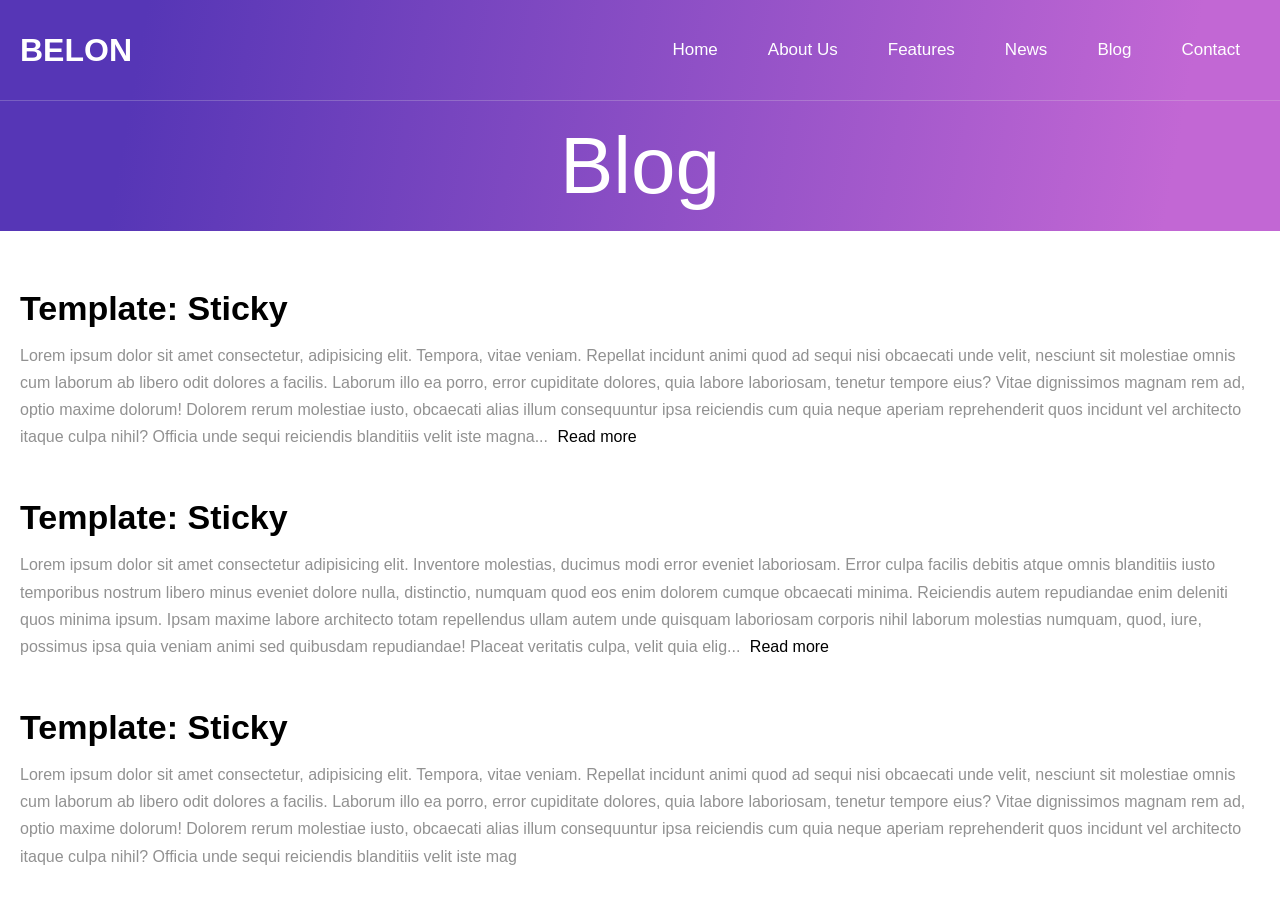
<file: blog_page/blog.html>
<!DOCTYPE html>
<html lang="en">
<head>
 <meta charset="UTF-8">
 <meta http-equiv="X-UA-Compatible" content="IE=edge">
 <meta name="viewport" content="width=device-width, initial-scale=1.0">
 <link rel="stylesheet" href="../index.css">
 <link rel="stylesheet" href="./blog.css">
 <title>Blog page</title>
</head>
<body>

 <div class="blog_header">
  <div class="hd-navbar">
   <div class="hd-navbar_content content_wrapper">
   <div class="logo"><a href="/">Belon</a></div>
   <nav class="main-nav">
    <ul>
     <li><a href="#">Home</a></li>
     <li><a href="#">About Us</a></li>
     <li><a href="#">Features</a></li>
     <li><a href="#">News</a></li>
     <li><a href="#">Blog</a></li>
     <li><a href="#">Contact</a></li>
    </ul>
   </nav>
   
  </div>
   <div class="bg"></div>
  </div>
  <div class="blog_title">
   <h1>Blog</h1>
  </div>
 </div>
<div class="content_wrapper">



 <article class="apt_block" id="apt_block">
  <header class="entry_header">
   <h2 class="entry_title">Template: Sticky</h2>
  </header>
  <div class="entry_content">
   <p>Lorem ipsum dolor sit amet consectetur, adipisicing elit. Tempora, vitae veniam. Repellat incidunt animi quod ad sequi nisi obcaecati unde velit, nesciunt sit molestiae omnis cum laborum ab libero odit dolores a facilis. Laborum illo ea porro, error cupiditate dolores, quia labore laboriosam, tenetur tempore eius? Vitae dignissimos magnam rem ad, optio maxime dolorum! Dolorem rerum molestiae iusto, obcaecati alias illum consequuntur ipsa reiciendis cum quia neque aperiam reprehenderit quos incidunt vel architecto itaque culpa nihil? Officia unde sequi reiciendis blanditiis velit iste magnam dolorum fugit! Qui vel accusantium minus? Aut, quas animi magnam provident sed rem rerum id laborum nam. Molestiae ut sapiente sequi, consequatur nulla possimus, illo ducimus mollitia cum, enim at illum laudantium? Ipsum omnis voluptates aut modi sequi odit consequatur aliquid quaerat reprehenderit earum, dolorem laborum beatae non labore? Amet consequuntur, quia ducimus aspernatur eius iste! Facilis expedita veniam sequi ratione. Enim inventore quibusdam, doloribus vitae iste tempore consequuntur quod quos velit alias numquam magni rerum quas commodi ipsam natus architecto atque nobis dolores incidunt pariatur, sed quam temporibus aliquam! Perspiciatis itaque, ea voluptatem quae et voluptatum laboriosam obcaecati recusandae placeat eos quos. Numquam molestiae harum magni incidunt laudantium explicabo qui, ex quo voluptatibus corrupti neque quaerat nisi in cupiditate ullam nobis quia? Delectus dolorem pariatur ut, dicta tempora neque minima quibusdam corrupti ullam, accusantium, doloribus placeat quos a suscipit repellat. Aut corporis tempora deleniti libero nulla nemo earum sequi incidunt! Perferendis eius exercitationem consequatur voluptatum fuga quo sequi, dicta, laboriosam reprehenderit accusamus debitis quia, aperiam maiores. Dicta iste voluptas pariatur animi atque explicabo placeat fugiat ipsum obcaecati reprehenderit. Consequuntur distinctio doloribus ea ex perspiciatis consequatur, et quidem voluptatum ipsa, quia commodi earum nostrum dolores est eius eligendi sapiente recusandae, dolorem beatae sint libero aut ullam? Unde eius nobis ex mollitia pariatur ducimus, debitis quo suscipit!</p>
  </div>
 </article>

 <article class="apt_block" id="apt_block">
  <header class="entry_header">
   <h2 class="entry_title">Template: Sticky</h2>
  </header>
  <div class="entry_content">
   <p>Lorem ipsum dolor sit amet consectetur adipisicing elit. Inventore molestias, ducimus modi error eveniet laboriosam. Error culpa facilis debitis atque omnis blanditiis iusto temporibus nostrum libero minus eveniet dolore nulla, distinctio, numquam quod eos enim dolorem cumque obcaecati minima. Reiciendis autem repudiandae enim deleniti quos minima ipsum. Ipsam maxime labore architecto totam repellendus ullam autem unde quisquam laboriosam corporis nihil laborum molestias numquam, quod, iure, possimus ipsa quia veniam animi sed quibusdam repudiandae! Placeat veritatis culpa, velit quia eligendi magni quae distinctio quasi atque, sunt laudantium consectetur est? Saepe in laboriosam sapiente reiciendis. Aliquam saepe numquam neque ab impedit accusantium doloremque exercitationem inventore nisi! Ab neque corrupti autem, officiis odio molestiae ducimus porro ea facere, a exercitationem, quasi ad quo enim? Dolore necessitatibus dolor exercitationem sapiente officia, architecto odit aut commodi iure sunt iste veniam deserunt ducimus nam similique soluta consequatur, beatae incidunt non? Nostrum, architecto repellendus inventore aut, amet molestiae vel dignissimos assumenda sit quos voluptatibus officia porro alias! Similique magnam ea impedit at fuga alias voluptas voluptatum quaerat deleniti aut laborum nulla necessitatibus corrupti atque minus nostrum, quis veniam. Ipsa porro id laborum distinctio quis quam in harum, incidunt repudiandae cupiditate corrupti asperiores excepturi necessitatibus voluptatum recusandae earum placeat quaerat atque nemo ex nulla aliquam! Aliquam nisi magni explicabo et repudiandae deserunt quod autem rerum ut omnis libero ullam neque distinctio laboriosam veritatis, laborum fuga nostrum sed eos magnam aspernatur? Repellat officia corporis quas eveniet, vel neque esse corrupti deserunt nobis sint et eaque veniam explicabo beatae quos iure impedit veritatis debitis repellendus suscipit ad enim! Harum magnam nulla obcaecati magni nam sint ad tempora unde libero molestias! Perspiciatis fugiat voluptas sed delectus, aspernatur, ea cumque dolores veritatis inventore quidem quisquam! Non adipisci fuga magni molestiae doloribus explicabo ex nostrum dolor mollitia rem distinctio, deserunt maxime quibusdam corrupti.</p>
  </div>
 </article>
 
 <article class="apt_block" id="apt_block">
  <header class="entry_header">
   <h2 class="entry_title">Template: Sticky</h2>
  </header>
  <div class="entry_content">
  <p>Lorem ipsum dolor sit amet consectetur, adipisicing elit. Tempora, vitae veniam. Repellat incidunt animi quod ad sequi nisi obcaecati unde velit, nesciunt sit molestiae omnis cum laborum ab libero odit dolores a facilis. Laborum illo ea porro, error cupiditate dolores, quia labore laboriosam, tenetur tempore eius? Vitae dignissimos magnam rem ad, optio maxime dolorum! Dolorem rerum molestiae iusto, obcaecati alias illum consequuntur ipsa reiciendis cum quia neque aperiam reprehenderit quos incidunt vel architecto itaque culpa nihil? Officia unde sequi reiciendis blanditiis velit iste mag</p>
  </div>
 </article>

</div>

<script src="./blog.js"></script>
</body>
</html>
</file>
<file: index.css>
/*
* Prefixed by https://autoprefixer.github.io
* PostCSS: v8.4.12,
* Autoprefixer: v10.4.4
* Browsers: last 4 version
*/

:root {
 --main-color: blue;
 --main-color-yell: #f8c008;
 --main-color-yell_hv:  #dfae0c;
 --main-color-prpl: #c267d4;
 --main-color-dark-prpl: #ab5bbb;
 --main-color-dark-prpl_tr: rgba(172, 86, 189, 0.3);
 --main-color-dark-prpl_2:  #664e85;
 --main-color-light-prpl: #f8f2ff;

 --main-text-color: #000;
 --main-text-gray: #e3e3e3;
 --prim-text-color: #919191;
 --prim-text-color_2: #797979;
 --prim-text-color_3: #363636;

 --main-br-radius: 5px;
 --main-small-br-radius: 3px;
 --max-br-radius: 100px;
 --sc-padding: 50px 0;

 --main-border: 1px solid #e3e3e3;
 --main-tp-background: rgba(0, 0, 0, 0.07);
 --main-tp-background_2: rgba(0, 0, 0, 0.15);
 --main-hover-background: rgba(57, 63, 97, 0.45);

 --main-anim: 0.3s ease;
 --slow-anim: 0.4s ease;

 --shadow-main: rgba(0, 0, 0, 0.06) 0px 2px 7px;
 --shadow-main_2:   rgba(0, 0, 0, 0.10) 0px 4px 8px;
 --shadow-main_3:   rgba(0, 0, 0, 0.12) 0px 8px 10px;

 --main-gradient_1: linear-gradient( 100deg,  #5636b6 11.2%, #c267d4 91.2% );
 --main-gradient_2: linear-gradient( 100deg,  #7c59e6 11.2%, #dc88ec 91.2% );
 --main-gradient_3: linear-gradient( 65deg,  #5636b6 11.2%, #c267d4 91.2% );
 --main-gradient_4: linear-gradient( 65deg,  #7c59e6 11.2%, #dc88ec 91.2% );
}


body,
html {
 margin: 0;
 padding: 0;
 font-family: "Montserrat", sans-serif;
 line-height: 1.35em;
 font-size: 16px;
}

button {
 -webkit-user-select: none;
    -moz-user-select: none;
     -ms-user-select: none;
         user-select: none;
 cursor: pointer;
 font-family: inherit;
 font-size: inherit;
 line-height: 1em;
}

h1 {
 margin: 0.5em 0;
}

h1, h2, h3, h4, h5, h6, p {
 margin: 0.3em 0;
}

h1 {
 font-size: 38px;
}

h2 {
 font-size: 34px;
 line-height: 1.25em;
}

h3 {
 font-size: 34px;
}

h4 {
 font-size: 22px;
}

p {
 color: var(--prim-text-color);
}

img {
 font-size: 0;
}

input:focus {
 outline: 2px solid var(--main-color-prpl);
}

*::-webkit-input-placeholder {
 font-family: inherit;
}

*::-moz-placeholder {
 font-family: inherit;
}

*:-ms-input-placeholder {
 font-family: inherit;
}

*::-ms-input-placeholder {
 font-family: inherit;
}

input,
*::placeholder {
 font-family: inherit;
}

*::-webkit-input-placeholder {
 -webkit-user-select: none;
         user-select: none;
}

*::-moz-placeholder {
 -moz-user-select: none;
      user-select: none;
}

*:-ms-input-placeholder {
 -ms-user-select: none;
     user-select: none;
}

*::-ms-input-placeholder {
 -ms-user-select: none;
     user-select: none;
}

*::placeholder {
 -webkit-user-select: none;
    -moz-user-select: none;
     -ms-user-select: none;
         user-select: none;
}

*{
 -webkit-box-sizing: border-box;
         box-sizing: border-box;
}

*::-moz-selection {
 color: #fff;
 background-color: rgba(79, 63, 218, 0.5);
}

*::selection {
 color: #fff;
 background-color: rgba(79, 63, 218, 0.5);
}

.content_wrapper {
 max-width: 1280px;
 margin: 0 auto;
 padding: 0 20px;
}

.no-scroll {
 width: 100vw;
 height: 100vh;
 overflow: hidden;
}

.btn {
 display: inline-block;
 border: none;
 padding: 0;
 margin: 0;
 color: inherit;
 text-decoration: none;
 white-space: nowrap;
 background-color: transparent;
 -webkit-transition: background var(--main-anim);
 -o-transition: background var(--main-anim);
 transition: background var(--main-anim);
 -webkit-user-select: none;
    -moz-user-select: none;
     -ms-user-select: none;
         user-select: none;
}

.btn_sz_1 {
 padding: 15px 30px;
}


.btn_th_0 {
 font-size: 16px;
 font-weight: 500;
 color: #fff;
 border-radius: var(--max-br-radius);
 background-color: var(--main-color-prpl);
}

.btn_th_0:hover {
 background-color: var(--main-color-dark-prpl);
}

.btn_allpr {
 display: block;
 margin: 20px auto 0;
}

.pre_title {
 font-weight: 600;
 text-transform: uppercase;
}

.rect_shadow::before {
 content: '';
 display: block;
 position: absolute;
 left: -20px;
 bottom: -20px;
 width: 100%;
 height: 100%;
 background: var(--main-gradient_2);
 z-index: 0;
 pointer-events: none;
 border-radius: var(--main-small-br-radius);
}

.hd-image .sc_icons {
 position: absolute;
 bottom: 20px;
 right: 5px;
}

.hd-image .hd-image_tablet {
 display: none;
}

/* Soc. icons styles */

ul.sc_icons {
 display: -webkit-box;
 display: -ms-flexbox;
 display: flex;
 margin: 0;
 padding: 0;
 list-style: none;
}

.sc_icons li:not(:last-child) {
 margin-right: 8px;
}
.sc_icons a,
.sc_icons li {
 padding: 0!important;
}

.sc_icons a {
 display: -webkit-box!important;
 display: -ms-flexbox!important;
 display: flex!important;
 padding: 0;
 -webkit-box-pack: center;
     -ms-flex-pack: center;
         justify-content: center;
 -webkit-box-align: center;
     -ms-flex-align: center;
         align-items: center;
 width: 34px;
 height: 34px;
 text-decoration: none;
 font-size: 15px;
 color: inherit;
 border: 2px solid #fff;
 border-radius: var(--max-br-radius);
}

.sc_icons a,
.sc_icons a svg {
 -webkit-transition: 0.2s ease;
 -o-transition: 0.2s ease;
 transition: 0.2s ease;
}

.sc_icons a:hover {
 -webkit-transform: scale(1.1);
     -ms-transform: scale(1.1);
         transform: scale(1.1);
 border-color: transparent;
}

.sc_icons a:hover svg {
 fill: #fff;
 stroke: transparent;
}

.sc_icons .fb a:hover {
 background-color: #4267B2;
}

.sc_icons .tw a:hover {
 background-color: #1DA1F2;
}

.sc_icons .in a:hover {
 background-color: #0E76a8;
}


.sc_icons svg {
  max-width: 70%;
  height: auto;
  -webkit-transition: var(--main-anim);
  -o-transition: var(--main-anim);
  transition: var(--main-anim);
}

ul.sc_icons__dark a {
 border: 2px solid #363636;
 color: #363636;
 background-color: #fff;
}

/* Soc. icons styles end */

.opened_line::before {
 content: '';
 display: block;
 position: absolute;
 bottom: 0;
 left: 0;
 width: 100%;
 height: 4px;
 background: var(--main-gradient_1);
 border-radius: var(--main-small-br-radius);
}

/*** Mob. menu button ***/
.btn_mobmenu {
 position: relative;
  display: inline-block;
  width: 40px;
  height: 22px;
  padding: 0;
  margin: 0;
  background-color: transparent;
  color: inherit;
  text-decoration: none;
  white-space: nowrap;
  font-size: 0;
  cursor: pointer;
  border: none;
}

.btn_mobmenu span {
 content: '123';
 display: block;
 position: absolute;
 left: 0;
 width: 100%;
 height: 3px;
 background-color: #fff;
 pointer-events: none;
 -webkit-transform: translateY(0) rotate(0deg);
     -ms-transform: translateY(0) rotate(0deg);
         transform: translateY(0) rotate(0deg);
 -webkit-transition: opacity 0.3s ease, -webkit-transform 0.3s ease;
 transition: opacity 0.3s ease, -webkit-transform 0.3s ease;
 -o-transition: opacity 0.3s ease, transform 0.3s ease;
 transition: opacity 0.3s ease, transform 0.3s ease;
 transition: opacity 0.3s ease, transform 0.3s ease, -webkit-transform 0.3s ease;
}

.btn_mobmenu .line_1 {
 top: 0;
}
.btn_mobmenu .line_2 {
 bottom: 0;
}
.btn_mobmenu .line_3 {
 bottom: calc(50% - 1.5px);
}

.mob_mn_opened .btn_mobmenu .line_3 {
 opacity: 0;
}
.mob_mn_opened .btn_mobmenu .line_1 {
 -webkit-animation: line-up-mob 0.5s ease forwards;
         animation: line-up-mob 0.5s ease forwards;
}
.mob_mn_opened .btn_mobmenu .line_2 {
 -webkit-animation: line-down-mob 0.5s ease forwards;
         animation: line-down-mob 0.5s ease forwards;
}
.mob_mn_closed .btn_mobmenu .line_1 {
 -webkit-animation: line-up-mob_1 0.5s ease forwards;
         animation: line-up-mob_1 0.5s ease forwards;
}
.mob_mn_closed .btn_mobmenu .line_2 {
 -webkit-animation: line-down-mob_1 0.5s ease forwards;
         animation: line-down-mob_1 0.5s ease forwards;
}

@-webkit-keyframes line-up-mob {
 0% {
  -webkit-transform: translateY(0);
          transform: translateY(0);
 }50% {
  -webkit-transform: translateY(10px);
          transform: translateY(10px);
 }100%{
  -webkit-transform: translateY(9px) rotate(45deg);
          transform: translateY(9px) rotate(45deg);
 }
}

@keyframes line-up-mob {
 0% {
  -webkit-transform: translateY(0);
          transform: translateY(0);
 }50% {
  -webkit-transform: translateY(10px);
          transform: translateY(10px);
 }100%{
  -webkit-transform: translateY(9px) rotate(45deg);
          transform: translateY(9px) rotate(45deg);
 }
}

@-webkit-keyframes line-down-mob {
 0% {
  -webkit-transform: translateY(0px);
          transform: translateY(0px);
 }50% {
  -webkit-transform: translateY(-10px);
          transform: translateY(-10px);
 }100%{
  -webkit-transform: translateY(-9px) rotate(-45deg);
          transform: translateY(-9px) rotate(-45deg);
 }
}

@keyframes line-down-mob {
 0% {
  -webkit-transform: translateY(0px);
          transform: translateY(0px);
 }50% {
  -webkit-transform: translateY(-10px);
          transform: translateY(-10px);
 }100%{
  -webkit-transform: translateY(-9px) rotate(-45deg);
          transform: translateY(-9px) rotate(-45deg);
 }
}

@-webkit-keyframes line-down-mob_1 {
 0% {
  -webkit-transform: translateY(-9px);
          transform: translateY(-9px);
 }
 100%{
  -webkit-transform: translateY(0px);
          transform: translateY(0px);
 }
}

@keyframes line-down-mob_1 {
 0% {
  -webkit-transform: translateY(-9px);
          transform: translateY(-9px);
 }
 100%{
  -webkit-transform: translateY(0px);
          transform: translateY(0px);
 }
}

@-webkit-keyframes line-up-mob_1 {
 0% {
  -webkit-transform: translateY(9px);
          transform: translateY(9px);
 }100%{
  -webkit-transform: translateY(0px);
          transform: translateY(0px);
 }
}

@keyframes line-up-mob_1 {
 0% {
  -webkit-transform: translateY(9px);
          transform: translateY(9px);
 }100%{
  -webkit-transform: translateY(0px);
          transform: translateY(0px);
 }
}

/*** Mob. menu button end ***/

/* Navbar styles */

.hd-navbar {
 position: relative;

 padding: 15px 0;
 font-size: 17px;
 color: #fff;
 z-index: 10000;
}

.hd-navbar_content {
 position: relative;
 display: -webkit-box;
 display: -ms-flexbox;
 display: flex;
 -ms-flex-wrap: wrap;
     flex-wrap: wrap;
 -webkit-box-pack: justify;
     -ms-flex-pack: justify;
         justify-content: space-between;
 -webkit-box-align: center;
     -ms-flex-align: center;
         align-items: center;
 min-height: 70px;
 z-index: 10;
}

.hd-navbar .bg {
 position: absolute;
 top: 0;
 bottom: 0;
 left: 0;
 right: 0;
 opacity: 0;
 background-color: rgba(73, 31, 128, 0.8);
 z-index: 0;
 -webkit-transition: var(--slow-anim);
 -o-transition: var(--slow-anim);
 transition: var(--slow-anim);
}

.mn_fixed .hd-navbar {
 position: fixed;
 top: 0;
 left: 0;
 right: 0;
 -webkit-animation: header var(--slow-anim);
         animation: header var(--slow-anim);
}

.mn_fixed .hd-navbar .bg {
 opacity: 1;
}

@-webkit-keyframes header {
 0% {
  -webkit-transform: translateY(-120px);
          transform: translateY(-120px);
 }
 100% {
  -webkit-transform: translateY(0);
          transform: translateY(0);
 }
}

@keyframes header {
 0% {
  -webkit-transform: translateY(-120px);
          transform: translateY(-120px);
 }
 100% {
  -webkit-transform: translateY(0);
          transform: translateY(0);
 }
}

.hd-navbar .logo a {
 text-transform: uppercase;
 text-decoration: none;
 color: #fff;
 font-size: 32px;
 line-height: 32px;
 font-weight: 700;
}

.main-nav ul {
 display: -webkit-box;
 display: -ms-flexbox;
 display: flex;
 margin: 0;
 padding: 0;
 list-style: none;
 height: 70px;
 line-height: 70px;
 white-space: nowrap;
}

.main-nav li {
 display: -webkit-box;
 display: -ms-flexbox;
 display: flex;
 -webkit-box-orient: vertical;
 -webkit-box-direction: normal;
     -ms-flex-direction: column;
         flex-direction: column;
}

.main-nav li,
.main-nav li a {
 display: block;
 height: 100%;
}

.main-nav li:not(:last-child) {
 margin-right: 10px;
}

.main-nav li a {
 padding: 0 20px;
 text-decoration: none;
 color: inherit;
 border-radius: var(--main-br-radius);
 -webkit-transition: background var(--main-anim);
 -o-transition: background var(--main-anim);
 transition: background var(--main-anim);
}

.btn_contact {
 padding: 15px 30px;
 color: inherit;
 border: var(--main-border);
 border-radius: var(--max-br-radius);
}

.btn_contact:hover,
.main-nav li a:hover {
 background-color: var(--main-tp-background);
}

.mn_fixed .btn_contact:hover,
.mn_fixed .main-nav li a:hover {
 background-color: var(--main-tp-background_2);
}

.btn_mobmenu,
.mobile_menu_el {
 display: none;
}

/* mobile-nav */

.main-mob-nav {
 position: fixed;
 top: -100%;
 left: 0;
 width: 100vw;
 padding-top: 74px;
 background-color: #fff;
 -webkit-box-shadow: var(--shadow-main_3);
         box-shadow: var(--shadow-main_3);
 -webkit-transition: top 0.5s ease 0.3s, opacity 0.4s ease 0.3s;
 -o-transition: top 0.5s ease 0.3s, opacity 0.4s ease 0.3s;
 transition: top 0.5s ease 0.3s, opacity 0.4s ease 0.3s;
 opacity: 0.3;
}

.mob_mn_opened .main-mob-nav {
 top: 0;
 opacity: 1;
}

.main-mob-nav ul {
 margin: 0;
 padding: 20px 0;
 list-style: none;
 max-height: calc(100vh - 80px);
 overflow-y: scroll;
}

.main-mob-nav a {
 display: block;
 padding: 30px 3.7vw;

 text-decoration: none;
 color: var(--prim-text-color_3);
 border-bottom: 1px solid rgb(241, 236, 236);
}

.main-mob-nav a:hover {
 background-color: rgb(236, 235, 243);
 font-weight: 600;
}

/* Navbar styles end */

/* Header block styles */

.main-header {
 position: relative;
 background: var(--main-gradient_1);
 overflow: hidden;
}

.main-header .anim_bg {
 z-index: 0;
 pointer-events: none;
 -webkit-user-select: none;
    -moz-user-select: none;
     -ms-user-select: none;
         user-select: none;
 -webkit-transition: 0s;
 -o-transition: 0s;
 transition: 0s;
}

.main-header .anim_bg > div {
 position: absolute;
 bottom: 0;
 left:0;
 right: 0;
 width: 100vw;
 height: 100%;
}

.main-header .anim_bg .block_1 {
 background: url('./img/hd_bg/oval_1.svg') 82% 30% no-repeat;
}

.main-header .anim_bg .block_2 {
 background: url('./img/hd_bg/oval_2.svg') 98% 20% no-repeat;
}

.main-header .anim_bg .block_3 {
 background: url('./img/hd_bg/oval_3.svg') 20% 105% no-repeat;
}

.main-header .anim_bg .block_4 {
 background: url('./img/hd_bg/oval_4.svg') 105% 108% no-repeat;
}

.hd-blocks {
 position: relative;
 display: -webkit-box;
 display: -ms-flexbox;
 display: flex;
 -webkit-box-pack: justify;
     -ms-flex-pack: justify;
         justify-content: space-between;
 margin-top: 30px;
 min-height: calc(100vh - 130px);
 color: #fff;
}

.hd-info {
 width: 45%;
 -webkit-box-flex: 0;
     -ms-flex: 0 0 45%;
         flex: 0 0 45%;
}

.hd-info h1 {
 font-size: 74px;
 line-height: 0.95em;
 margin: 0.5em 0 0;
}

.hd-info p {
 font-size: 18px;
 line-height: 1.5em;
 margin: 1.5em 0;
 color: #fff;
}

/* Btn explore styles */

.btn_explore {
 position: relative;
 padding: 15px 40px 15px 30px;
 margin: 10px 0 20%;
 font-size: 17px;
 background-color: var(--main-color-yell);
 border-radius: var(--max-br-radius);
 -webkit-transition: 0.3s ease;
 -o-transition: 0.3s ease;
 transition: 0.3s ease;
}

.btn_explore span {
 position: absolute;
 right: 12px;
 bottom: calc(50% - 12px);
 display: block;
 width: 24px;
 height: 24px;
 background-image: url("data:image/svg+xml,%3Csvg xmlns='http://www.w3.org/2000/svg' viewBox='0 0 22 22'%3E%3Cdefs%3E%3CclipPath%3E%3Cpath fill='%2300f' fill-opacity='.514' d='m-7 1024.36h34v34h-34z'/%3E%3C/clipPath%3E%3CclipPath%3E%3Cpath fill='%23aade87' fill-opacity='.472' d='m-6 1028.36h32v32h-32z'/%3E%3C/clipPath%3E%3C/defs%3E%3Cpath d='m345.44 248.29l-194.29 194.28c-12.359 12.365-32.397 12.365-44.75 0-12.354-12.354-12.354-32.391 0-44.744l171.91-171.91-171.91-171.9c-12.354-12.359-12.354-32.394 0-44.748 12.354-12.359 32.391-12.359 44.75 0l194.29 194.28c6.177 6.18 9.262 14.271 9.262 22.366 0 8.099-3.091 16.196-9.267 22.373' transform='matrix(.03541-.00013.00013.03541 2.98 3.02)' fill='%23fff'/%3E%3C/svg%3E");
 background-repeat: no-repeat;
}

.btn_explore:hover {
 padding: 15px 60px 15px 30px;
 background-color:  var(--main-color-yell_hv);
}

.btn_explore::before {
 content: "";
 display: block;
 position: absolute;
 right: 22px;
 bottom: calc(50% - 1.5px);
 width: 1px;
 height: 3px;
 background-color: #fff;
 border-radius: 50px;
 -webkit-transition: var(--main-anim);
 -o-transition: var(--main-anim);
 transition: var(--main-anim);
 }

 .btn_explore:hover::before {
  width: 20px;
 }

 .btn_explore:active {
  -webkit-transform: translateY(2px);
      -ms-transform: translateY(2px);
          transform: translateY(2px);
  -webkit-transition: 0s;
  -o-transition: 0s;
  transition: 0s;
 }

/* Btn explore styles end */

.hd-info,
.hd-image {
 height: calc(100vh - 160px);
 min-height: 600px;
}

.hd-info {
 -webkit-box-flex: 0;
     -ms-flex: 0 0 48%;
         flex: 0 0 48%;
 width: 48%;
 display: -webkit-box;
 display: -ms-flexbox;
 display: flex;
 -webkit-box-orient: vertical;
 -webkit-box-direction: normal;
     -ms-flex-direction: column;
         flex-direction: column;
 -webkit-box-align: start;
     -ms-flex-align: start;
         align-items: flex-start;
 -webkit-box-pack: center;
     -ms-flex-pack: center;
         justify-content: center;
}

.hd-image {
 -webkit-box-flex: 0;
     -ms-flex: 0 0 52%;
         flex: 0 0 52%;
 width: 52%;
 min-height: 685px;
 position: relative;
 background: url('./img/hd_bg.svg') 90% 85% no-repeat;
 background-size: 97% auto;
}

.hd-image img {
 max-width: 100%;
 max-height: 100%;
 -o-object-fit: contain;
    object-fit: contain;
}

/* Header block styles end */

/* Video block styles */

.video_block {
 position: relative;
 padding: var(--sc-padding);
 -webkit-box-sizing: content-box;
         box-sizing: content-box;
}

.video_block {
 min-height: 400px;
}

.vb_player {
 position: absolute;
 right: 0;
 top: 0;
 max-width: 50vw;
 width: 100%;
 height: calc(100% - 140px - 20px);
 margin: 70px 0;
 cursor: pointer;
 border-radius: var(--main-small-br-radius);
}

.vb_player .bg,
.vb_player .filter {
 position: absolute;
 top: 0;
 left: 0;
 width: 100%;
 height: 100%;
 z-index: 10;
 border-radius: var(--main-small-br-radius);
}

.vb_player .bg {
 position: absolute;
 width: 100%;
 background: var(--main-color-prpl);
 overflow: hidden;
}

.vb_player .bg img {
 width: 100%;
 height: 100%;
 -o-object-fit: cover;
    object-fit: cover;
 -webkit-transition: var(--slow-anim);
 -o-transition: var(--slow-anim);
 transition: var(--slow-anim);
}

.vb_player .filter {
 opacity: 0.45;
 -webkit-transition: var(--main-anim);
 -o-transition: var(--main-anim);
 transition: var(--main-anim);
 background-color: var(--main-hover-background);
}

.vb_player .play {
 position: absolute;
 top: calc(50% - 60px);
 left: calc(50% - 60px);
 width: 120px;
 height: 120px;
 background-color: #fff;
 border-radius: 50%;
 z-index: 100;
 -webkit-transition: var(--main-anim);
 -o-transition: var(--main-anim);
 transition: var(--main-anim);
 z-index: 11;
}

.vb_player .play::after {
 content: '';
 display: block;
 width: 0;
 height: 0;
 position: absolute;
 top: calc(50% - 22px);
 left: calc(50% - 12px);

 border-top: 24px solid transparent;
 border-bottom: 24px solid transparent;
 border-left: 35px solid var(--main-color-prpl);
}

.vb_info {
 max-width: 50%;
 min-height: 460px;
 margin-top: 50px;
 padding-right: 40px;
}

.vb_info .pre_title {
 font-weight: 600;
 text-transform: uppercase;
}

.vb_player:hover .filter {
 opacity: 0.85;
}

.vb_player:hover .play {
 -webkit-transform: scale(1.1);
     -ms-transform: scale(1.1);
         transform: scale(1.1);
}

.vb_player:hover .bg img {
 -webkit-transform: scale(1.05);
     -ms-transform: scale(1.05);
         transform: scale(1.05);
}

.vb_player:active .play {
 top: calc(50% - 64px);
 left: calc(50% - 64px);
 width: 128px;
 height: 128px;
 -webkit-transition: 0s;
 -o-transition: 0s;
 transition: 0s;
}

/* Video block styles end */

/* def-clickable styles */

.def-clickable,
.def-clickable dt,
.def-clickable dd {
 margin: 0;
 padding: 0;
}

.def-clickable dt {
 position: relative;
 display: inline-block;
 padding: 8px 25px 8px 0;
 margin-top: 10px;

 font-family: 'Roboto';
 font-size: 17px;
 font-weight: 400;
 background-color: rgb(255, 255, 255);
 -webkit-user-select: none;
    -moz-user-select: none;
     -ms-user-select: none;
         user-select: none;
 cursor: pointer;
 -webkit-transition: var(--main-anim);
 -o-transition: var(--main-anim);
 transition: var(--main-anim);
 z-index: 10;
}

.def-clickable dd {
 max-height: 0;
 overflow: hidden;
 line-height: 1.4em;
 color: var(--prim-text-color);
 -webkit-transition: 0.4s ease;
 -o-transition: 0.4s ease;
 transition: 0.4s ease;
 -webkit-transform: translateY(-10px);
     -ms-transform: translateY(-10px);
         transform: translateY(-10px);
}

.def-clickable dt::after {
 content: '';
 position: absolute;
 right: 5px;
 bottom: calc(50% - 3px);
 display: block;
 width: 7px;
 height: 7px;
 border-left: 2px solid #000;
 border-bottom: 2px solid #000;
 -webkit-transform: rotate(-45deg);
     -ms-transform: rotate(-45deg);
         transform: rotate(-45deg);
 -webkit-transition: var(--main-anim);
 -o-transition: var(--main-anim);
 transition: var(--main-anim);
}

.def-clickable dt.opened::after {
 -webkit-transform: translateY(4px) rotate(-225deg);
     -ms-transform: translateY(4px) rotate(-225deg);
         transform: translateY(4px) rotate(-225deg);
}

.def-clickable dt.opened + dd {
 padding: 5px 0;
 line-height: 1.4em;
 max-height: calc(8.4em + 5px);
 overflow: scroll;
 -webkit-transform: translateY(0);
     -ms-transform: translateY(0);
         transform: translateY(0);
}


.def-clickable dt:hover {
 color: #6d6d6d;
}
.def-clickable dt:hover::after {
 border-color: #6d6d6d;
}

/* def-clickable styles end */

/* Gallery block styles */

.gallery_block {
 padding: var(--sc-padding);
 background-color: var(--main-color-light-prpl);
}

.gb_infowrap {
 display: -webkit-box;
 display: -ms-flexbox;
 display: flex;
 margin: 10px 0;
}

.gb_infowrap p,
.gb_infowrap h2 {
 -webkit-box-flex: 0;
     -ms-flex: 0 0 50%;
         flex: 0 0 50%;
 padding-right: 5%;
 margin: 0;
}

.gb_infowrap p {
 font-size: 14px;
 line-height: 1.5em;
 color: #808080;
}

.gb_nav {
 display: -webkit-box;
 display: -ms-flexbox;
 display: flex;
 -webkit-box-pack: start;
     -ms-flex-pack: start;
         justify-content: flex-start;
 -webkit-box-align: center;
     -ms-flex-align: center;
         align-items: center;
 -ms-flex-wrap: wrap;
     flex-wrap: wrap;
 padding: 0;
 margin: 0 0 30px;
 list-style: none;
 -webkit-user-select: none;
    -moz-user-select: none;
     -ms-user-select: none;
         user-select: none;
}

.gb_nav li:not(:last-child) {
 margin-right: 20px;
}

.gb_nav a {
 display: block;
 padding: 10px 0;
 font-size: 18px;
 color: var(--prim-text-color_2);
 text-decoration: none;
 text-transform: capitalize;
}

.gb_nav a.opened {
 color: #000;
}

.gb_nav a:hover:not(.opened) {
 color:#363636;
}

.gb_gallery {
 display: -webkit-box;
 display: -ms-flexbox;
 display: flex;
 -ms-flex-wrap: wrap;
     flex-wrap: wrap;
 -webkit-box-pack: start;
     -ms-flex-pack: start;
         justify-content: flex-start;
 -webkit-box-align: start;
     -ms-flex-align: start;
         align-items: flex-start;
}

.gb_block {
 position: relative;
 -webkit-box-flex: 0;
     -ms-flex: 0 0 32%;
         flex: 0 0 32%;
 width: 32%;
 aspect-ratio: 9 / 7;
 min-height: 250px;
 margin-bottom: 20px;
 background-color: #fff;
 border-radius: var(--main-small-br-radius);
 overflow: hidden;
}

.gb_block:not(:nth-child(3n)) {
 margin-right: 2%;
}

.gb_block .hover {
 opacity: 0;
 display: -webkit-box;
 display: -ms-flexbox;
 display: flex;
 -webkit-box-orient: vertical;
 -webkit-box-direction: normal;
     -ms-flex-direction: column;
         flex-direction: column;
 -webkit-box-pack: end;
     -ms-flex-pack: end;
         justify-content: flex-end;

 position: absolute;
 top: 0;
 bottom: 0;
 left: 0;
 right: 0;
 width: 100%;
 height: 100%;

 padding: 15px 25px;
 background-color: rgba(0, 0, 0, 0.5);
 -webkit-transition: var(--main-anim);
 -o-transition: var(--main-anim);
 transition: var(--main-anim);
 cursor: pointer;
}

.gb_block:hover .hover {
 opacity: 1;
}

.cn {
 -webkit-transform: translateY(20px);
     -ms-transform: translateY(20px);
         transform: translateY(20px);
 -webkit-transition: var(--main-anim);
 -o-transition: var(--main-anim);
 transition: var(--main-anim);
}

.gb_block:hover .cn {
 -webkit-transform: translateY(0);
     -ms-transform: translateY(0);
         transform: translateY(0);
}

.gb_block .hover h4 {
 font-size: 22px;
 margin: 0;
}

.gb_block .hover p {
 font-size: 16px;
 font-weight: 300;
 margin: 7px 0;
}

.gb_block .hover h4,
.gb_block .hover p {
 color: #fff;
}

.gb_block img {
 width: 100%;
 height: 100%;
 -o-object-fit: cover;
    object-fit: cover;
 font-size: 0;
}

/* Gallery block styles end */

/* Benefits block styles */

.benefits_block {
 padding: var(--sc-padding);
}

.bb_info {
 text-align: center;
}

.bb_info h2 {
 max-width: 650px;
 margin: 0 auto;
}
.bb_info p {
 max-width: 550px;
 margin: 15px auto;
 color: var(--prim-text-color_3);
 line-height: 1.5em;
}

.bb_content {
 display: -webkit-box;
 display: -ms-flexbox;
 display: flex;
 -ms-flex-wrap: wrap;
     flex-wrap: wrap;
 -webkit-box-pack: start;
     -ms-flex-pack: start;
         justify-content: flex-start;
 padding: 20px 0;
}

.bb_block {
 -webkit-box-flex: 0;
     -ms-flex: 0 0 32%;
         flex: 0 0 32%;
 display: -webkit-box;
 display: -ms-flexbox;
 display: flex;
 -webkit-box-orient: vertical;
 -webkit-box-direction: normal;
     -ms-flex-direction: column;
         flex-direction: column;
 -webkit-box-align: center;
     -ms-flex-align: center;
         align-items: center;
 max-width: 32%;
 min-height: 150px;
 padding: 20px 15px;
 margin-bottom: 2%;
 text-align: center;
 border: 1px solid rgb(243, 243, 243);
 -webkit-transition: var(--main-anim);
 -o-transition: var(--main-anim);
 transition: var(--main-anim);
 border-radius: var(--main-small-br-radius);
}

.bb_block p {
 margin: 0;
 line-height: 1.25em;
}

.bb_block h4 {
 position: relative;
 margin: 5px 0;
 padding-bottom: 5px;
}

.bb_block h4::before {
 content: '';
 display: block;
 position: absolute;
 bottom: 0;
 left: 0;
 width: 0%;
 height: 4px;
 background: var(--main-gradient_1);
 border-radius: var(--main-small-br-radius);
 -webkit-transition: var(--main-anim);
 -o-transition: var(--main-anim);
 transition: var(--main-anim);
 opacity: 0.9;
}

.bb_block:not(:nth-child(3n)) {
 margin-right: 2%;
}

.bb_block svg {
 width: 38px;
 height: auto;
 -webkit-box-ordinal-group: -1;
     -ms-flex-order: -2;
         order: -2;
 margin-bottom: 15px;
 color: var(--main-color-dark-prpl);
}

.bb_block:hover {
 -webkit-box-shadow: var( --shadow-main_3);
         box-shadow: var( --shadow-main_3);
}

.bb_block:hover h4::before {
 width: 100%;
}

/* Benefits block styles end */

/* Reviews block styles */

.reviews_block {
 padding: var(--sc-padding);
}

.rb_info {
 text-align: center;
}

.rb_info h2 {
 max-width: 650px;
 margin: 0 auto;
}
.rb_info p {
 max-width: 550px;
 margin: 15px auto 30px;
 color: var(--prim-text-color_3);
 line-height: 1.5em;
}

.rb_slider {
 position: relative;
 padding: 0 60px;
}

.rb_viewbox {
 position: relative;
 height: 320px;
 padding: 5px 5px 15px 5px;
 overflow: hidden;
}

.rb_content {
 position: absolute;
 left: 0;
 top: 0;
 display: -webkit-box;
 display: -ms-flexbox;
 display: flex;
 -webkit-box-align: stretch;
     -ms-flex-align: stretch;
         align-items: stretch;
 -webkit-box-pack: start;
     -ms-flex-pack: start;
         justify-content: flex-start;
 -webkit-transition: var(--slow-anim);
 -o-transition: var(--slow-anim);
 transition: var(--slow-anim);
 padding: 8px;
}

.rb_block {
 -webkit-box-flex: 0;
     -ms-flex: 0 0 360px;
         flex: 0 0 360px;
 width: 360px;

 display: -webkit-box;

 display: -ms-flexbox;

 display: flex;
 -webkit-box-orient: vertical;
 -webkit-box-direction: normal;
     -ms-flex-direction: column;
         flex-direction: column;
 -webkit-box-align: start;
     -ms-flex-align: start;
         align-items: flex-start;
 
 min-height: 150px;
 padding: 25px 18px 40px;
 -webkit-box-shadow: var( --shadow-main_3);
         box-shadow: var( --shadow-main_3);
 border: 1px solid #eee;
 background-color: #fff;
 -webkit-transition: -webkit-transform var(--main-anim);
 transition: -webkit-transform var(--main-anim);
 -o-transition: transform var(--main-anim);
 transition: transform var(--main-anim);
 transition: transform var(--main-anim), -webkit-transform var(--main-anim);
 border-radius: var(--main-small-br-radius);
}

.rb_block:hover {
 -webkit-transform: scale(1.03);
     -ms-transform: scale(1.03);
         transform: scale(1.03);
}

.rb_block:not(:last-child) {
 margin-right: 15px;
}

.rb_block blockquote {
 font-size: 16px;
 padding: 0;
 margin: 0;
}

.rb_block q {
 display: block;
 margin: 20px 0;
 color: var(--prim-text-color);
}

.rb_block sources {
 font-weight: 600;
}

.rb_block .photo {
 height: 60px;
 width: 60px;
 overflow: hidden;
 border-radius: var(--max-br-radius);
 background-color: rgb(236, 230, 230);
 -webkit-user-select: none;
    -moz-user-select: none;
     -ms-user-select: none;
         user-select: none;
 border: var(--main-border);
}

.rb_block .photo img {
 width: 60px;
 height: 60px;
 -o-object-fit: cover;
    object-fit: cover;
}

.rb_nv button {
 position: absolute;
 top: calc(50% - 25.5px);
 width: 45px;
 height: 45px;
 background-color: rgb(255, 255, 255);
 border-radius: var(--max-br-radius);
 border: 1px solid var(--main-color-dark-prpl_2);
 -webkit-transition: var(--main-anim);
 -o-transition: var(--main-anim);
 transition: var(--main-anim);
}

.rb_nv button:hover {
 -webkit-transform: scale(1.15);
     -ms-transform: scale(1.15);
         transform: scale(1.15);
 -webkit-box-shadow: var(--shadow-main_2);
         box-shadow: var(--shadow-main_2);
}

.rb_nv button:active {
 -webkit-transform: scale(1.10) translateY(2px);
     -ms-transform: scale(1.10) translateY(2px);
         transform: scale(1.10) translateY(2px);
 -webkit-transition: 0s;
 -o-transition: 0s;
 transition: 0s;
}

.rb_nv button:focus {
 outline: none;
}

.rb_nv .btn_back {
 left: 5px;
}
.rb_nv .btn_fw {
 right: 5px;
}

/** Triangle props **/
.rb_nv i {
 font-size: 0;
 line-height: 0;
 pointer-events: none;
}
.rb_nv i::after {
 content: "";
 display: inline-block;
 width: 0;
 height: 0;
 margin-bottom: -2px;
 border-top: 10px solid transparent;
 border-bottom: 10px solid transparent;
}
.rb_nv .btn_back i::after {
 border-right: 10px solid var(--main-color-dark-prpl_2);
 margin-left: -5px;
}
.rb_nv .btn_fw i::after {
 border-left: 10px solid var(--main-color-dark-prpl_2);
 margin-right: -5px;
}

/* Reviews block styles end */

/* Blog block styles */

.lastblog_block {
 padding: 100px 0;
 background-color: var(--main-color-light-prpl);
}

.lastblog_content {
 display: -webkit-box;
 display: -ms-flexbox;
 display: flex;
 -webkit-box-align: center;
     -ms-flex-align: center;
         align-items: center;
 -webkit-box-pack: justify;
     -ms-flex-pack: justify;
         justify-content: space-between;
}

.lb_info {
 max-width: 50%;
 margin-top: 50px;
 padding-right: 40px;
}

.lb_info .pre_title {
 font-weight: 600;
 text-transform: uppercase;
}

.lb_info p {
 margin: 2em 0 2.5em;
 line-height: 1.6em;
 color: var(--prim-text-color_3);
}

.lb_article {
 -webkit-box-flex: 1;
     -ms-flex: 1 1 50%;
         flex: 1 1 50%;
 position: relative;
 display: -webkit-box;
 display: -ms-flexbox;
 display: flex;
 -webkit-box-orient: vertical;
 -webkit-box-direction: normal;
     -ms-flex-direction: column;
         flex-direction: column;
 -webkit-box-align: start;
     -ms-flex-align: start;
         align-items: flex-start;
 -webkit-box-pack: end;
     -ms-flex-pack: end;
         justify-content: flex-end;

 padding: 35px;
 background-color: transparent;
 aspect-ratio: 1;
}

.lb_article h4 {
 display: inline-block;
 padding: 2px 10px 2px 3px;
 border-radius: 5px;
}

.lb_article .bg,
.lb_article .bg::after {
 position: absolute;
 top: 0;
 bottom: 0;
 left: 0;
 right: 0;
 width: 100%;
 height: 100%;
 -webkit-user-select: none;
    -moz-user-select: none;
     -ms-user-select: none;
         user-select: none;
 border-radius: var(--main-small-br-radius);
}

.lb_article .bg::after {
 content: '';
 display: block;
 background-color: rgba(57, 63, 97, 0.4);
}

.lb_article .bg {
 z-index: 0;
 overflow: hidden;
}

.lb_article .bg img {
 width: 100%;
 height: 100%;
 -o-object-fit: cover;
    object-fit: cover;
}

.lb_article .content {
 position: relative;
 z-index: 100;
 color: #fff;
}

.lb_article p {
 color: #fff;
 opacity: 0.85;
 line-height: 1.25em;
 margin: 0.4em 0 1em;
}

.lb_article .credentials {
 display: -webkit-box;
 display: -ms-flexbox;
 display: flex;
 -webkit-box-pack: start;
     -ms-flex-pack: start;
         justify-content: flex-start;
 -webkit-box-align: center;
     -ms-flex-align: center;
         align-items: center;
}

.lb_article .avatar {
 width: 50px;
 height: 50px;
 margin-right: 12px;
 background-color: #fff;
 border-radius: var(--max-br-radius);
 overflow: hidden;
 -webkit-user-select: none;
    -moz-user-select: none;
     -ms-user-select: none;
         user-select: none;
}

.lb_article .avatar img {
 width: 100%;
 height: 100%;
 -o-object-fit: cover;
    object-fit: cover;
}

.lb_article .username {
 font-weight: 600;
 letter-spacing: 0.08em;
 font-size: 15px;
}

.ar_link {
 text-decoration: none;
}

/** Animations **/
.lb_article .content,
.lb_article .bg img,
.lb_article .bg::after,
.lb_article h4 {
 -webkit-transition: background 0.2s ease, -webkit-transform var(--slow-anim);
 transition: background 0.2s ease, -webkit-transform var(--slow-anim);
 -o-transition: transform var(--slow-anim), background 0.2s ease;
 transition: transform var(--slow-anim), background 0.2s ease;
 transition: transform var(--slow-anim), background 0.2s ease, -webkit-transform var(--slow-anim);
}

.lb_article:hover .content {
 -webkit-transform: translateY(15px);
     -ms-transform: translateY(15px);
         transform: translateY(15px);
}

.lb_article:hover .bg img {
 -webkit-transform: scale(1.05);
     -ms-transform: scale(1.05);
         transform: scale(1.05);
}

.lb_article:hover h4 {
 background-color: rgba(255, 255, 255, 0.3);
}

.lb_article:hover .bg::after {
 background-color: var(--main-hover-background);
}

/* Blog block styles end */

/* Footer styles */

.main-footer {
 background-size: 100% auto;
}

.ft_block_1_wrapper {
 border-bottom: var(--main-border);
}

.ft_block_1 {
 padding: 150px 0;
 max-width: 800px;
 margin: 0 auto;
 text-align: center;
}

.ft_contact p {
 margin: 1.4em 0 2.3em;
 line-height: 1.8em;
}

.ft_form {
 display: -webkit-box;
 display: -ms-flexbox;
 display: flex;
 -webkit-box-pack: center;
     -ms-flex-pack: center;
         justify-content: center;
 -webkit-box-align: stretch;
     -ms-flex-align: stretch;
         align-items: stretch;
 height: 50px;
}

.ft_form input {
 -webkit-box-flex: 0;
     -ms-flex: 0 1 360px;
         flex: 0 1 360px;
 padding: 10px 15px;
 min-width: 10px;
 margin-right: 25px;
 border: 1px solid #dddbdb;
 background-color: rgb(255, 255, 255);
 font-size: 17px;
 border-radius: 5px;
}

.ft_form input::-webkit-input-placeholder {
 color: var(--prim-text-color);
 font-size: 17px;
}

.ft_form input::-moz-placeholder {
 color: var(--prim-text-color);
 font-size: 17px;
}

.ft_form input:-ms-input-placeholder {
 color: var(--prim-text-color);
 font-size: 17px;
}

.ft_form input::-ms-input-placeholder {
 color: var(--prim-text-color);
 font-size: 17px;
}

.ft_form input::placeholder {
 color: var(--prim-text-color);
 font-size: 17px;
}

.ft_form button {
 width: 150px;
 font-size: 17px;
}

.ft_contact h2 {
 font-size: 48px;
 margin: 0;
}

.footer_nav ul {
 margin: 0;
 padding: 0;
 font-weight: 600;
 list-style: none;
 text-transform: capitalize;
}

.footer_nav a {
 display: inline-block;
 padding: 5px 0;
 font-weight: 400;
 font-size: 15px;
 color: var(--prim-text-color);
 text-decoration: none;
}

.footer_nav a:hover {
 text-decoration: underline;
}

.cp_block {
 font-size: 15px;
 -ms-flex-item-align: end;
     align-self: flex-end;
}

.cp_block .sc_icons {
 margin-bottom: 10px;
}

.footer_nav {
 -webkit-box-flex: 1;
     -ms-flex: 1 0 auto;
         flex: 1 0 auto;
 display: -webkit-box;
 display: -ms-flexbox;
 display: flex;
 -webkit-box-pack: justify;
     -ms-flex-pack: justify;
         justify-content: space-between;
 -webkit-box-align: start;
     -ms-flex-align: start;
         align-items: flex-start;
 padding: 70px 0 80px;
}

.footer_nav > ul li:nth-child(1) {
 margin-top: 10px;
}

.th_copyright {
 font-size: 16px;
 line-height: 1.5em;
 color: var(--prim-text-color);
}
.th_copyright span {
 white-space: nowrap;
}

/* Footer styles end */

/* Plans block */

.plans_block {
 padding: 80px 0;
 background-color: var(--main-color-light-prpl);
} 

.pb_info {
 text-align: center;
}

.pb_info h2 {
 max-width: 650px;
 margin: 0 auto;
}
.pb_info p {
 max-width: 550px;
 margin: 15px auto;
 color: var(--prim-text-color_3);
 line-height: 1.5em;
}

.pb_content {
 display: -webkit-box;
 display: -ms-flexbox;
 display: flex;
 -webkit-box-pack: start;
     -ms-flex-pack: start;
         justify-content: flex-start;
 -webkit-box-align: stretch;
     -ms-flex-align: stretch;
         align-items: stretch;
 -ms-flex-wrap: wrap;
     flex-wrap: wrap;
 padding: 20px 0;
}

.pb_block {
 display: -webkit-box;
 display: -ms-flexbox;
 display: flex;
 -webkit-box-orient: vertical;
 -webkit-box-direction: normal;
     -ms-flex-direction: column;
         flex-direction: column;
 -webkit-box-pack: justify;
     -ms-flex-pack: justify;
         justify-content: space-between;
 -webkit-box-align: center;
     -ms-flex-align: center;
         align-items: center;
 width: 32%;
 -webkit-box-flex: 0;
     -ms-flex: 0 0 32%;
         flex: 0 0 32%;
 -ms-flex-wrap: wrap;
     flex-wrap: wrap;
 padding: 45px 15px;
 margin-right: 2%;
 background-color: #fff;
 border-radius: var(--main-small-br-radius);
 -webkit-box-shadow: var(--shadow-main_3);
         box-shadow: var(--shadow-main_3);
 overflow: hidden;
}

.pb_block:nth-child(3n) {
 margin-right: 0;
}

.pb_block ul {
 -webkit-box-flex: 1;
     -ms-flex: 1;
         flex: 1;
 display: -webkit-box;
 display: -ms-flexbox;
 display: flex;
 -webkit-box-orient: vertical;
 -webkit-box-direction: normal;
     -ms-flex-direction: column;
         flex-direction: column;
 -webkit-box-pack: start;
     -ms-flex-pack: start;
         justify-content: flex-start;
 -webkit-box-align: center;
     -ms-flex-align: center;
         align-items: center;
 padding: 0;
 margin: 26px 0 36px;
 text-align: center;
 list-style: none;
}

.pb_block li {
 display: inline;
 position: relative;
 padding-left: 10px;
 font-size: 15px;
 text-transform: capitalize;
 color: var(--prim-text-color);
}

.pb_block li:not(:last-child) {
 margin-bottom: 7px;
}

.pb_block li::before {
 content: '';
 display: inline-block;
 margin-right: 6px;
 margin-bottom: calc(0.5em - 4.5px);
 width: 4.5px;
 height: 4.5px;
 border-radius: var(--max-br-radius);
 background-color: var(--prim-text-color);
}

.pb_block h4 {
 margin: 10px 0 0;
}

.pb_block .price {
 display: block;
 height: 78px;
 font-size: 78px;
 line-height: 78px;
 font-weight: bold;
 padding: 0;
 margin-bottom: 10px;
}

.pb_block .price .sup {
 margin-left: 5px;
 font-size: 16px;
 font-weight: 600;
 color:rgb(48, 48, 48);
}

.btn_buypl {
 min-width: 150px;
 padding: 12px 35px;
 font-size: 15px;
 font-weight: 600;
 text-align: center;
 color: var(--main-color-dark-prpl);
 border: 1px solid var(--main-color-dark-prpl);
 border-radius: var(--max-br-radius);
 -webkit-transition: var(--main-anim);
 -o-transition: var(--main-anim);
 transition: var(--main-anim);
}

.btn_buypl:hover {
 color: #fff;
 background-color: var(--main-color-dark-prpl);
 -webkit-transform: scale(1.05);
     -ms-transform: scale(1.05);
         transform: scale(1.05);
}

/** styled block styles **/
.pb_block__styled {
 background: var(--main-gradient_3);
}

.pb_block__styled,
.pb_block__styled .price .sup,
.pb_block__styled .btn_buypl  {
 color: #fff;
}

.pb_block__styled li {
 color: rgba(255, 255, 255, 0.8);
}

.pb_block__styled li::before {
 background-color: rgba(255, 255, 255, 0.8);
}

.pb_block__styled .btn_buypl {
 background-color: var(--main-color-yell);
 border: var(--main-color-yell);
}

.pb_block__styled .btn_buypl:hover {
 background-color: var(--main-color-yell_hv);
}

/* Plans block end */


/* features_block styles */

.features_block {
 padding: 80px 0;
 background-color: var(--main-color-light-prpl);
 border-top: var(--main-border);
} 

.fb_content {
 display: -webkit-box;
 display: -ms-flexbox;
 display: flex;
 -webkit-box-pack: center;
     -ms-flex-pack: center;
         justify-content: center;
 -webkit-box-align: stretch;
     -ms-flex-align: stretch;
         align-items: stretch;
 -ms-flex-wrap: wrap;
     flex-wrap: wrap;
 padding: 20px 0;
}

.fb_block {
 display: -webkit-box;
 display: -ms-flexbox;
 display: flex;
 -webkit-box-orient: vertical;
 -webkit-box-direction: normal;
     -ms-flex-direction: column;
         flex-direction: column;
 -webkit-box-pack: justify;
     -ms-flex-pack: justify;
         justify-content: space-between;
 -webkit-box-align: start;
     -ms-flex-align: start;
         align-items: flex-start;
 width: 32%;
 -webkit-box-flex: 0;
     -ms-flex: 0 0 32%;
         flex: 0 0 32%;
 padding: 45px 35px;
 margin: 0 2% 2% 0;

 background-color: #fff;
 border-radius: var(--main-small-br-radius);
 -webkit-box-shadow: var(--shadow-main_3);
         box-shadow: var(--shadow-main_3);
 overflow: hidden;
 -webkit-transition: var(--main-anim);
 -o-transition: var(--main-anim);
 transition: var(--main-anim);
}

.fb_block:nth-child(3n) {
 margin-right: 0;
}

.fb_block .icon {
 width: 50px;
 height: 50px;
 -webkit-transition: var(--main-anim);
 -o-transition: var(--main-anim);
 transition: var(--main-anim);
}

.fb_block .icon img {
 height: 100%;
 width: auto;
}

.fb_block .icon {
 font-size: 42px;
 color: var(--main-color-dark-prpl);
 margin-bottom: 15px;
 -webkit-filter: saturate(0.5);
         filter: saturate(0.5);
}

.fb_block:hover > .icon {
 -webkit-transform: rotate(15deg);
     -ms-transform: rotate(15deg);
         transform: rotate(15deg);
 -webkit-filter: saturate(1);
         filter: saturate(1);
}

.fb_block:hover {
 -webkit-transform: scale(1.04);
     -ms-transform: scale(1.04);
         transform: scale(1.04);
}

/* features_block styles end */

/* Transparent block styles */

.transparent_block {
 color: #fff;
 background: url('./img/fallback.jpg');
 background-attachment: fixed;
 background-size: cover;
}

.transparent_block .content {
 padding: 100px 0;
 background-color: rgba(116, 7, 133, 0.7);
}

.tb_content {
 display: -webkit-box;
 display: -ms-flexbox;
 display: flex;
 -webkit-box-orient: vertical;
 -webkit-box-direction: normal;
     -ms-flex-direction: column;
         flex-direction: column;
 -webkit-box-align: center;
     -ms-flex-align: center;
         align-items: center;
 -webkit-box-pack: center;
     -ms-flex-pack: center;
         justify-content: center;
 text-align: center;
}

.tb_content h2 {
 font-size: 42px;
 font-weight: 700;
 max-width: 650px;
 margin: 0 0 20px 0;
}
.tb_content p {
 max-width: 760px;
 margin: 0 0 40px 0;
 color: #fff;
 line-height: 1.7em;
}

.btn_trns {
 background-color: var(--main-color-yell);
}

.btn_trns:hover {
 background-color: var(--main-color-yell_hv);
}

/* Transparent block styles end */



/**** Media queries ****/

@media only screen and (min-width: 480px) and (max-width: 1260px) {
  /* header block */
 .hd-image {
  min-height: 540px;
  background-position-y: 55%!important;
 }
  /* header block end */
}

@media only screen and (min-width: 480px) and (max-width: 1100px) {
  /* header block */
 .hd-navbar {
  padding: 8px 0;
 }

 .hd-info h1 {
  font-size: 68px;
  margin-top: 0.2em;
 }

 .hd-info p {
  font-size: 16px;
 }

 .main-nav li a {
  font-size: 16px;
  padding: 0 10px;
 }

 .hd-blocks {
  margin-top: 20px;
 }

 .hd-info {
  width: 46%;
  -webkit-box-flex: 0;
      -ms-flex: 0 0 46%;
          flex: 0 0 46%;
  -ms-flex-item-align: end;
      align-self: flex-end;
 }

 .hd-image {
  min-height: 540px;
  background-position-y: 60%!important;
 }

 .btn_contact {
  padding: 12px 20px;
 }

 .btn_explore,
 .btn_explore:hover {
  padding-top: 12px;
  padding-bottom: 12px;
 }
  /* header block end */
}


@media only screen and (min-width: 480px) and (max-width: 920px) {
 h2 {
  font-size: 32px;
 }
  /* header block */
 .main-header .anim_bg .block_1 {
  background-size: 100px auto;
 }
 .main-header .anim_bg .block_2 {
  background-size: 40px auto;
 }

 .main-header .anim_bg .block_3 {
  background-size: 80px auto;
 }

 .main-header .anim_bg .block_4 {
  background-size: 300px auto;
 }
  /* header block end */
  /* video section */
  .video_block h2 {
   margin: 3px 0 0;
  }

  .video_block dd {
   font-size: 14px;
  }
   /* video section end */
   /* plans section */
   .pb_content {
    -webkit-box-align: center;
        -ms-flex-align: center;
            align-items: center;
    -webkit-box-pack: center;
        -ms-flex-pack: center;
            justify-content: center;
   }
   .pb_content .pb_block {
    min-width: 260px;
    -webkit-box-flex: 0;
        -ms-flex: 0 0 42%;
            flex: 0 0 42%;
    margin-right: 0;
   }

   .pb_content .pb_block:nth-child(1) {
    margin-right: 3%;
   }

   .pb_content .pb_block:last-child {
    margin: 3% auto 0;
   }
   /* plans section end */
}

@media only screen and (max-width: 920px) {
 .rect_shadow::before {
  left: -15px;
  bottom: -15px;
 }

 .opened_line::before {
  height: 3px;
 }

 /* video block */
 .vb_player {
  top: calc(50% - 175px);
  height: 350px;
  min-height: unset;
  margin: 0;
 }

 .vb_player .play {
  top: calc(50% - 45px);
  left: calc(50% - 45px);
  width: 90px;
  height: 90px;
 }

 .vb_player .play::after {
  top: calc(50% - 20px);
  left: calc(50% - 10px);
  border-top: 20px solid transparent;
  border-bottom: 20px solid transparent;
  border-left: 31px solid var(--main-color-prpl);
 }

 .vb_player:active .play {
  top: calc(50% - 50px);
  left: calc(50% - 50px);
  width: 100px;
  height: 100px;
  -webkit-transition: 0s;
  -o-transition: 0s;
  transition: 0s;
 }

 .vb_info {
  margin-top: 10px;
 }
  /* video block end */
  /* features_block */
  .fb_block {
   min-width: 280px;
  }
  .fb_block:nth-child(1n) {
   margin-right: 2%;
  }

  .fb_block:nth-child(3n),
  .fb_block:nth-child(2n) {
   margin-right: 0;
  }
  .fb_block {
   -webkit-box-flex: 1;
       -ms-flex: 1 0 49%;
           flex: 1 0 49%;
   margin-right: 0;
  }
    /* features_block end */
}


@media only screen and (min-width: 480px) and (max-width: 820px) {
/* header block */
 .hd-info h1 {
  font-size: 58px;
  margin-top: 0.2em;
 }

 .hd-info p {
  font-size: 15px;
 }

 .hd-blocks {
  margin-top: 0;
 }

 .hd-info {
  -ms-flex-item-align: start;
      align-self: flex-start;
 }

 .hd-info, .hd-image {
  height: calc(100vh - 160px);
  min-height: 500px;
  max-height: 550px;
}

.hd-image .hd-image_tablet {
 margin-bottom: 5vh;
}

.hd-blocks {
 min-height: auto;
}
/* header block end */
/* gallery block */
.gb_block {
 -webkit-box-flex: 0;
     -ms-flex: 0 0 32.6666%;
         flex: 0 0 32.6666%;
 width: 32.6666%;
}

.gb_block .hover {
 padding: 10px;
}

.gb_block .hover p {
 font-size: 15px;
}

.gb_block .hover h4 {
 line-height: 1.1em;
}

.gb_infowrap p, .gb_infowrap h2 {
 padding-right: 3%;
}
.gb_nav {
 margin: 10px 0 15px;
}

.gb_block:not(:nth-child(3n)) {
 margin-right: 1%;
}
/* gallery block end */
/* footer block */
.footer_nav {
 -ms-flex-wrap: wrap;
     flex-wrap: wrap;
 width: 90%;
 margin: 0 auto;
 padding: 50px 0 40px;
}
.footer_nav ul {
 padding-right: 30px;
 margin-bottom: 30px;
}
/* footer block end */
}

@media only screen and (max-width: 920px) {
body {
 font-size: 15px;
}

/* header block */
 .hd-image {
  display: -webkit-box;
  display: -ms-flexbox;
  display: flex;
  -webkit-box-pack: center;
      -ms-flex-pack: center;
          justify-content: center;
  -webkit-box-align: center;
      -ms-flex-align: center;
          align-items: center;
  background: none;
  background-position: 0% 0%!important;
 }

 .hd-image .hd-image_tablet {
  -webkit-box-flex: 1;
      -ms-flex: 1;
          flex: 1;
  display: block;
 }
  /* header block end */
}


@media only screen and (max-width: 820px) {
 /* header block */
 .desktop_menu_el {
  display: none;
 }
 .mobile_menu_el {
  display: block;
 }

 .hd-navbar .bg {
  opacity: 1;
 }

 .main-header {
  padding-top: 74px!important;
 }

 .mn_fixed .hd-navbar,
 .hd-navbar {
  position: fixed;
  top: 0;
  left: 0;
  right: 0;
  padding: 2px 0;
  -webkit-animation: none;
          animation: none;
 }

 .btn_mobmenu {
  display: block;
 }
  /* header block end */
  /* lastblog block */
.lb_info h2 {
 font-size: 25px;
}
.lb_article {
 padding: 20px;
}
.lb_article h4 {
 font-size: 18px;
 line-height: 1.2em;
}

.lb_info {
 margin-top: 25px;
 padding-right: 30px;
}
.lastblog_block {
 padding: 70px 0;
}
.lb_article .avatar {
 width: 40px;
 height: 40px;
}
/* lastblog block end */
}

@media only screen and (max-width: 760px) {
 .btn_explore {
  margin-bottom: 0;
 }
 /* header block */
 .hd-blocks {
  max-width: 600px;
  -webkit-box-orient: vertical;
  -webkit-box-direction: normal;
      -ms-flex-direction: column;
          flex-direction: column;
  -webkit-box-align: center;
      -ms-flex-align: center;
          align-items: center;
  margin: 10px auto 0;
 }

 .hd-info,
 .hd-image,
 .hd-image_tablet {
  -webkit-box-flex: 1;
      -ms-flex: 1;
          flex: 1;
  width: 100%;
  height: unset;
  min-height: unset;
  max-height: unset;
 }

 .hd-image_tablet {
  padding: 0 3vw;
 }

 .hd-image .sc_icons {
  right: calc(3vw + 5px);
 }

 .hd-info {
  padding: 30px 0;
 }
  /* header block end */
}

@media only screen and (max-width: 690px) {
 h4 {
  font-size: 20px;
 }

 .content_wrapper {
  padding: 0 25px;
 }

 .btn_allpr {
  margin-top: 40px;
 }

 /* video block */
 .video_block {
  padding: 0;
 }
 .video_content {
  padding: 35px 0 440px;
  -webkit-transition: height 2s ease;
  -o-transition: height 2s ease;
  transition: height 2s ease;
 }

 .vb_info {
  -webkit-box-flex: 0;
      -ms-flex: 0;
          flex: 0;
  min-height: 350px;
  max-width: 100%;
  padding-right: 0;
 }

 .vb_player {
  -webkit-box-flex: 1;
      -ms-flex: 1 0 300px;
          flex: 1 0 300px;
  max-width: 95vw;
  top: unset;
  bottom: 45px;
 }

 .vb_player,
 .vb_player .bg {
  border-top-right-radius: 0;
  border-bottom-right-radius: 0;
 }
 /* video block end */
 /* gallery block */
 .gb_infowrap {
  display: block;
 }

 .gb_infowrap p {
  margin: 1em 0;
 }

 .gb_nav li:not(:last-child) {
  margin-right: 30px;
}

 .gb_gallery {
  display: block;
  width: 100%;
 }

 .gb_block img {
  height: 280px;
 }

 .gb_block {
  -webkit-box-flex: 1;
      -ms-flex: 1;
          flex: 1;
  width: 100%;
  height: 280px;
  max-height: 280px;
  margin-bottom: 12px;
  aspect-ratio: unset;
 }
 
 .gb_block:not(:nth-child(3n)) {
  margin-right: 0;
 }

 .gb_block .hover {
  padding: 25px 20px;
 }
 /* gallery block end */
 /* benefits block */
 .bb_block {
  margin: 0 0 10px 0;
  max-width: 48%;
  -webkit-box-flex: 0;
      -ms-flex: 0 0 48%;
          flex: 0 0 48%;
 }

 .bb_block:nth-child(1n) {
  margin-right: 2%;
 }

 .bb_block p {
  font-size: 14px;
 }

 .bb_block svg {
  width: 34px;
  margin-bottom: 10px;
 }
 /* benefits block end */
/* transparent block */
.transparent_block .content {
 padding: 70px 0;
}
.tb_content h2 {
 margin-bottom: 15px;
}
.tb_content p {
 margin-bottom: 20px;
}
/* transparent block end */
/* lastblog block */
.lastblog_content {
 -webkit-box-orient: vertical;
 -webkit-box-direction: normal;
     -ms-flex-direction: column;
         flex-direction: column;
 -webkit-box-align: center;
     -ms-flex-align: center;
         align-items: center;
 -webkit-box-pack: start;
     -ms-flex-pack: start;
         justify-content: flex-start;
}
.lb_info {
 max-width: 100%;
 -webkit-box-flex: 1;
     -ms-flex: 1;
         flex: 1;
 margin-bottom: 30px;
}
.lb_article {
 -webkit-box-flex: 0;
     -ms-flex: 0 1 600px;
         flex: 0 1 600px;
 width: calc(100% - 20px);
 max-height: 500px;
 max-width: 100%;
 padding: 40px;
 aspect-ratio: 16 / 9;
}
/* lastblog block end */
}

@media only screen and (max-width: 625px) {
 /* features_block */
 .features_block {
  padding: 30px 0;
 }
 .fb_content {
  display: block;
 }
 .fb_block:nth-child(1n) {
  width: 100%;
  margin-right: 0;
  padding: 35px;
  margin-bottom: 4%;
 }

 .fb_block:nth-last-child(1) {
  margin-bottom: 0;
 }

 .fb_block:hover {
  -webkit-transform: none;
      -ms-transform: none;
          transform: none;
 }
  /* features_block end */
}

@media only screen and (max-width: 590px)  {
 /* plans block */
 .plans_block {
  padding: 60px 0;
 }
 .pb_content {
  display: -webkit-box;
  display: -ms-flexbox;
  display: flex;
  -webkit-box-orient: vertical;
  -webkit-box-direction: normal;
      -ms-flex-direction: column;
          flex-direction: column;
  -webkit-box-align: center;
      -ms-flex-align: center;
          align-items: center;
  padding-bottom: 0;
 }
 .pb_block {
  max-width: 370px;
  width: 100%;
  padding: 50px 15px;
 }
 .pb_block,
 .pb_content .pb_block:nth-child(1),
 .pb_content .pb_block:last-child {
  margin: 0 0 18px 0;
 }
 /* plans block end */
 /* reviews (slider) block */
 .rb_info p {
  padding: 0 20px;
 }
 .rb_slider {
  padding: 0 20px;
 }
 .rb_nv {
  display: block;
  width: -webkit-fit-content;
  width: -moz-fit-content;
  width: fit-content;
  margin: 0 auto;
 }
 .rb_nv button {
  position: static;
  background-color: rgba(255, 255, 255, 0.3);
  -webkit-box-shadow: var(--shadow-main_3);
          box-shadow: var(--shadow-main_3);
 }
 .rb_nv button:nth-child(1) {
  margin-right: 10px;
 }
 .reviews_block .content_wrapper {
  padding: 0;
 }
 .rb_block:hover {
  -webkit-transform: none;
      -ms-transform: none;
          transform: none;
 }
 .rb_nv button:hover {
  -webkit-transform: none;
      -ms-transform: none;
          transform: none;
  background-color: rgb(206, 206, 206, 0.3);
 }
 .rb_nv button:active {
  -webkit-transform: translateY(3px);
      -ms-transform: translateY(3px);
          transform: translateY(3px);
 }
 /* reviews (slider) block end */
 /* footer block */
 .footer_nav {
 display: block;
 }
  /* footer block end */
}

@media only screen and (max-width: 560px)  {
  /* benefits block */
  .bb_content {
   -webkit-box-pack: center;
       -ms-flex-pack: center;
           justify-content: center;
  }
 
  .bb_block {
   max-width: 350px;
   -webkit-box-flex: 0;
       -ms-flex: 0 0 100%;
           flex: 0 0 100%;
   padding: 30px 15px;
   border: none;
  }
 
  .bb_block svg {
   width: 40px;
  }
 
  .bb_block p {
   font-size: 16px;
  }
 
  .bb_block h4 {
   font-size: 20px;
   margin: 0.5em 0;
  }
  /* benefits block end */
 /* lastblog block */
 .lb_article {
  -webkit-box-flex: 1;
      -ms-flex: 1;
          flex: 1;
  width: calc(100% - 20px);
  padding: 30px 20px;
  aspect-ratio: 1;
 }
 /* lastblog block end */
}


@media only screen and (max-width: 480px)  {
 h2 {
  font-size: 28px;
}

/* header block */
 .hd-blocks {
  margin-top: 0;
 }
 .main-mob-nav a {
  padding: 25px 20px;
  font-size: 18px;
 }

 .hd-image_tablet {
  padding: 0;
 }

 .hd-info {
  padding: 20px 0;
  margin: 0;
 }

 .btn_sz_1 {
  font-size: 19px;
  padding: 17px 35px;
 }

 .btn_explore,
 .btn_explore:hover {
  font-size: 19px;
  padding-top: 17px;
  padding-bottom: 17px;
 }

 .hd-info h1 {
  font-size: 63px;
 }

 .hd-info p {
  font-size: 17px;
  margin: 1.1em 0;
 }

 .hd-image .sc_icons {
  width: 170px;
  -webkit-box-pack: justify;
      -ms-flex-pack: justify;
          justify-content: space-between;
  right: calc(50% - 85px);
 }

 .hd-image .sc_icons li {
  margin-right: 0;
 }

 .sc_icons a {
  width: 50px;
  height: 50px;
 }

 .main-header .anim_bg .block_4 {
  background-size: 160px auto;
  background-position: 110% 105%!important;
 }
  /* header block end */

  /* lastblog block */
 .rect_shadow::before {
  left: -10px;
  bottom: -10px;
 }

 .lb_article {
  width: calc(100% - 10px);
 }

 .lastblog_block {
  padding: 30px 0 40px;
}
  /* lastblog block end */
 /* footer block */
 .ft_form input {
  margin-right: 15px;
 }

.footer_nav {
 -ms-flex-wrap: wrap;
     flex-wrap: wrap;
 padding: 50px 0 40px;
}
.footer_nav ul {
 padding-right: 30px;
 margin-bottom: 30px;
}

.footer_nav .sc_icons {
 -webkit-box-pack: end;
     -ms-flex-pack: end;
         justify-content: flex-end;
 padding: 0;
}

.th_copyright {
 display: -webkit-box;
 display: -ms-flexbox;
 display: flex;
 -webkit-box-pack: end;
     -ms-flex-pack: end;
         justify-content: flex-end;
 -ms-flex-wrap: wrap;
     flex-wrap: wrap;
 font-size: 15.5px;
 color: #575757;
}

.footer_nav .sc_icons a {
 width: 40px;
 height: 40px;
}
/* footer block end */
}

@media only screen and (max-width: 440px)  {
 .content_wrapper {
  padding: 0 15px;
 }
 .rb_slider {
  padding: 0 5px;
 }
 /* footer block */
 .ft_block_1 {
  padding: 80px 0;
 }
.ft_form {
 -webkit-box-orient: vertical;
 -webkit-box-direction: normal;
     -ms-flex-direction: column;
         flex-direction: column;
 -webkit-box-pack: center;
     -ms-flex-pack: center;
         justify-content: center;
 -webkit-box-align: center;
     -ms-flex-align: center;
         align-items: center;
 height: auto;
}
.ft_form input {
 padding: 15px 20px;
 -webkit-box-flex: 1;
     -ms-flex: 1 1 100%;
         flex: 1 1 100%;
 width: 100%;
 margin: 0 0 20px 0;
}
.ft_contact h2 {
 font-size: 40px;
}
 /* footer block end */
}

@media only screen and (max-width: 380px)  {
 /* header block */
 .main-mob-nav a {
  padding: 22px 20px;
 }

 .hd-image {
  height: 55vh;
  max-height: 350px;
  min-height: 300px;
 }

 .hd-info h1 {
  font-size: 53px;
  line-height: 1.1em;
 }

 .hd-info p {
  font-size: 17px;
  line-height: 1.5em;
  margin: 1em 0;
 }

 .btn_sz_1 {
  font-size: 17px;
  padding: 16px 35px;
 }

 .btn_explore,
 .btn_explore:hover {
  font-size: 17px;
  padding-top: 14px;
  padding-bottom: 14px;
  margin-top: 0;
 }

 .main-mob-nav ul {
  padding: 0;
 }
 .rb_slider {
  padding: 0;
 }
 /* header block end */
  /* lastblog block */
 .lb_article {
  -webkit-box-flex: 1;
      -ms-flex: 1;
          flex: 1;
  padding: 30px 20px;
  aspect-ratio: unset;
 }
  /* lastblog block end */
}

@media only screen and (max-width: 330px)  {
 /* header block */
 .hd-info {
  padding: 5px 0;
 }
 .hd-info p {
  font-size: 16px;
 }

 .vb_player {
  height: 300px;
 }

 .video_content {
  padding: 35px 0 390px;
 }
 /* header block end */
 /* gallery block */
 .gb_block .hover {
  padding: 15px 10px;
 }
  /* gallery block end */

}
</file>
<file: blog_page/blog.css>
.apt_block {
 margin-bottom: 50px;
}

.apt_block .entry_content p {
 display: inline;
 line-height: 1.7em;
}

.apt_block .entry_title {
 line-height: 1em;
 margin: 0.5em 0;
}

.btn_more {
 display: inline-block;
 margin-left: 5px;
}

.blog_header {
 background: var(--main-gradient_1);
 margin-bottom: 60px;
}

.blog_title {
 text-align: center;
 padding-top: 30px;
 padding-bottom: 30px;
 border-top: 1px solid #e3e3e33d;
}

.blog_title h1 {
 font-size: 80px;
 font-weight: 300;
 color: #fff;
}
</file>
